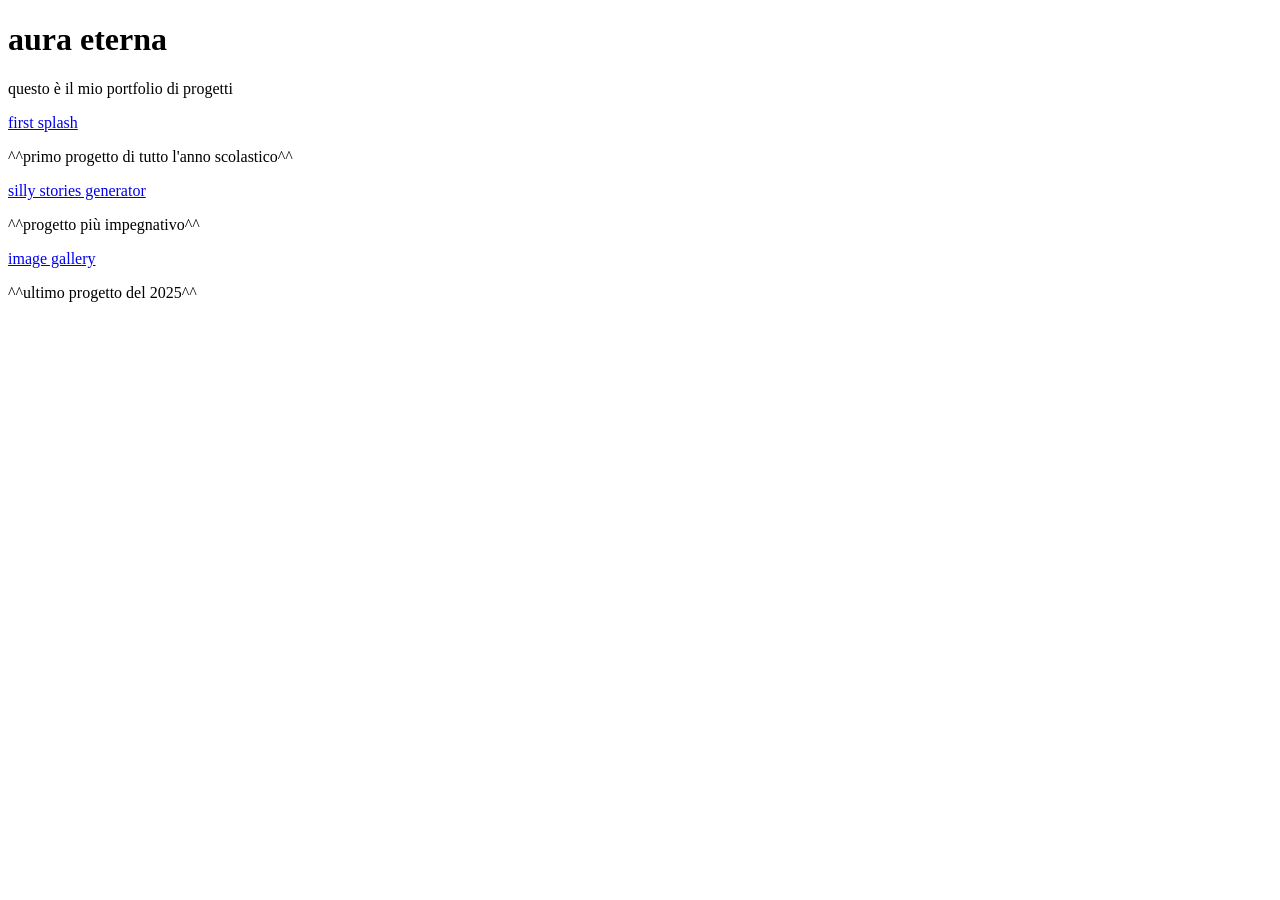
<file: index.html>
<!DOCTYPE html>
<html>
<head>
  <title>personal portfolio</title>
</head>
<body>
  <h1>aura eterna</h1>
  <p>questo è il mio portfolio di progetti</p>
  <a href="first-splash/number-guessing-game-start.html"> first splash</a>
  <p>^^primo progetto di tutto l'anno scolastico^^</p>
  <a href="silly_stories-generator/silly_story-generator.html"> silly stories generator</a>
  <p>^^progetto più impegnativo^^</p>
  <a href="image_gallery/img_gallery.html"> image gallery</a>
  <p>^^ultimo progetto del 2025^^</p>
</body>
</html>
</file>
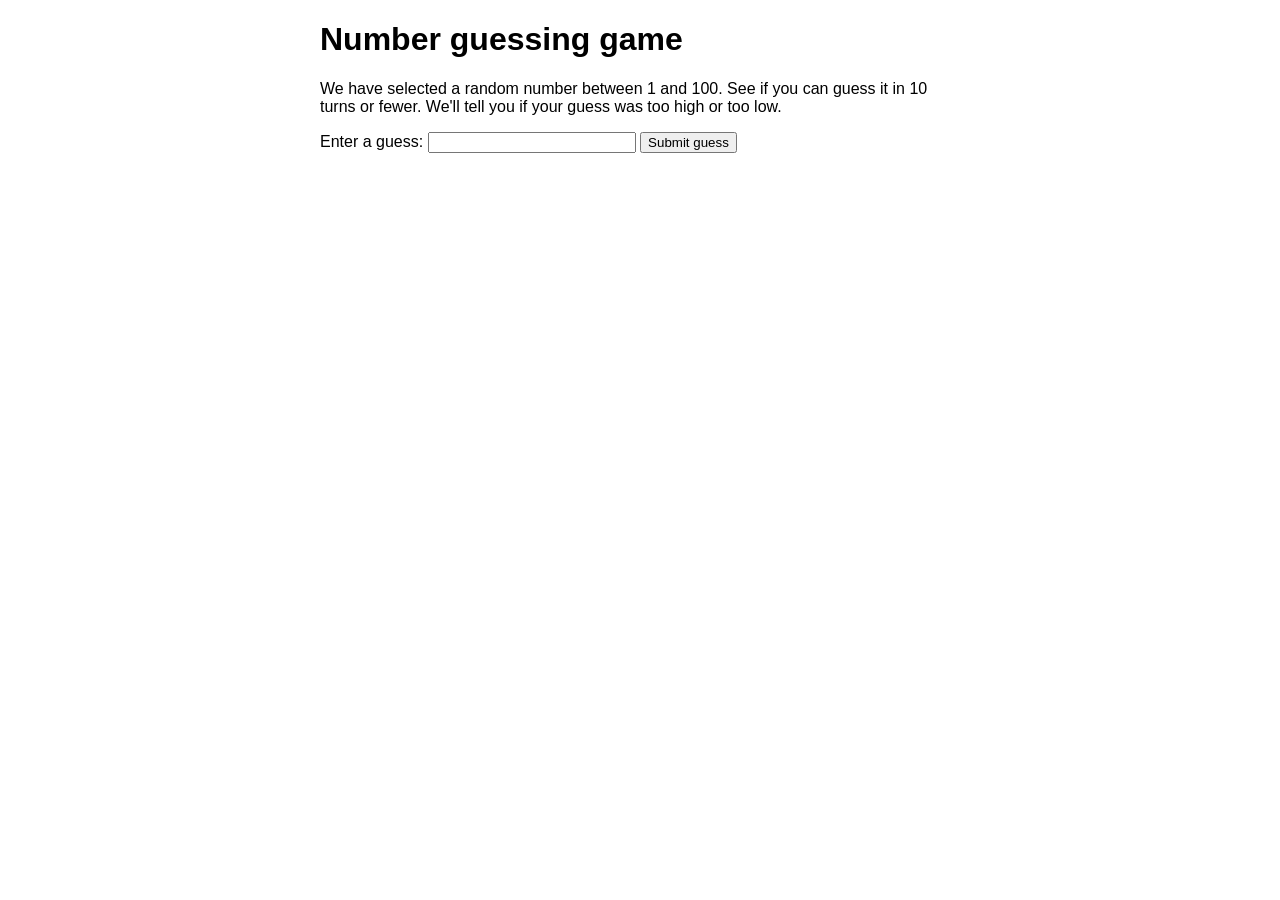
<file: first-splash/number-guessing-game-start.html>
<!DOCTYPE html>
<html lang="en-US">
  <head>
    <meta charset="utf-8">

    <title>Number guessing game</title>

    <style>
      html {
        font-family: sans-serif;
      }

      body {
        width: 50%;
        max-width: 800px;
        min-width: 480px;
        margin: 0 auto;
      }
      
      .form input[type="number"] {
        width: 200px;
      }

      .lastResult {
        color: white;
        padding: 3px;
      }
    </style>
  </head>

  <body>
    <h1>Number guessing game</h1>

    <p>We have selected a random number between 1 and 100. See if you can guess it in 10 turns or fewer. We'll tell you if your guess was too high or too low.</p>

    <div class="form">
      <label for="guessField">Enter a guess: </label>
      <input type="number" min="1" max="100" required id="guessField" class="guessField">
      <input type="submit" value="Submit guess" class="guessSubmit">
    </div>

<div class="resultParas">
  <p class="guesses"></p>
  <p class="lastResult"></p>
  <p class="lowOrHi"></p>
</div>

    <script>
      let randomNumber = Math.floor(Math.random() * 100) + 1;
const guesses = document.querySelector(".guesses");
const lastResult = document.querySelector(".lastResult");
const lowOrHi = document.querySelector(".lowOrHi");
const guessSubmit = document.querySelector(".guessSubmit");
const guessField = document.querySelector(".guessField");
let guessCount = 1;
let resetButton;

function checkGuess() {
  const userGuess = Number(guessField.value);
  if (guessCount === 1) {
    guesses.textContent = "numbers already guessed:";
  }

  guesses.textContent = `${guesses.textContent} ${userGuess}`;

  if (userGuess === randomNumber) {
    lastResult.textContent = "il numero inserito corrisponde al numero generato";
    lastResult.style.backgroundColor = "green";
    lowOrHi.textContent = "";
    setGameOver();
  } 
  else if (guessCount === 10) {
    lastResult.textContent = "you lost";
    lowOrHi.textContent = "";
    setGameOver();
  } 
  else if (guessCount >=6 ){
    lastResult.textContent = "il numero generato è compreso tra questi 2 valori: "
    lowOrHi.textContent = (randomNumber-10), "e ", (randomNumber+20);
  }
  else {
    lastResult.textContent = "Wrong!";
    lastResult.style.backgroundColor = "red";
    if (userGuess === 67 ){
    lastResult.textContent = "ts so aura boi";
    lastResult.style.backgroundColor = "purple";
    setGameOver();
    }
    else if (userGuess < randomNumber) {
        lowOrHi.textContent = "Last guess was too low!";
    }   
    else if (userGuess > randomNumber) {
        lowOrHi.textContent = "Last guess was too high!";
    }
  }

  guessCount++;
  guessField.value = "";
  guessField.focus();
}

guessSubmit.addEventListener("click", checkGuess);

function setGameOver() {
  guessField.disabled = true;
  guessSubmit.disabled = true;
  resetButton = document.createElement("button");
  resetButton.textContent = "Start new game";
  document.body.appendChild(resetButton);
  resetButton.addEventListener("click", resetGame);
}

function resetGame() {
  guessCount = 1;
  const resetParas = document.querySelectorAll(".resultParas p");
  for (const resetPara of resetParas) {
    resetPara.textContent = "";
  }

  resetButton.parentNode.removeChild(resetButton);
  guessField.disabled = false;
  guessSubmit.disabled = false;
  guessField.value = "";
  guessField.focus();
  lastResult.style.backgroundColor = "white";
  randomNumber = Math.floor(Math.random() * 100) + 1;
}

    </script>
  </body>
</html>
</file>
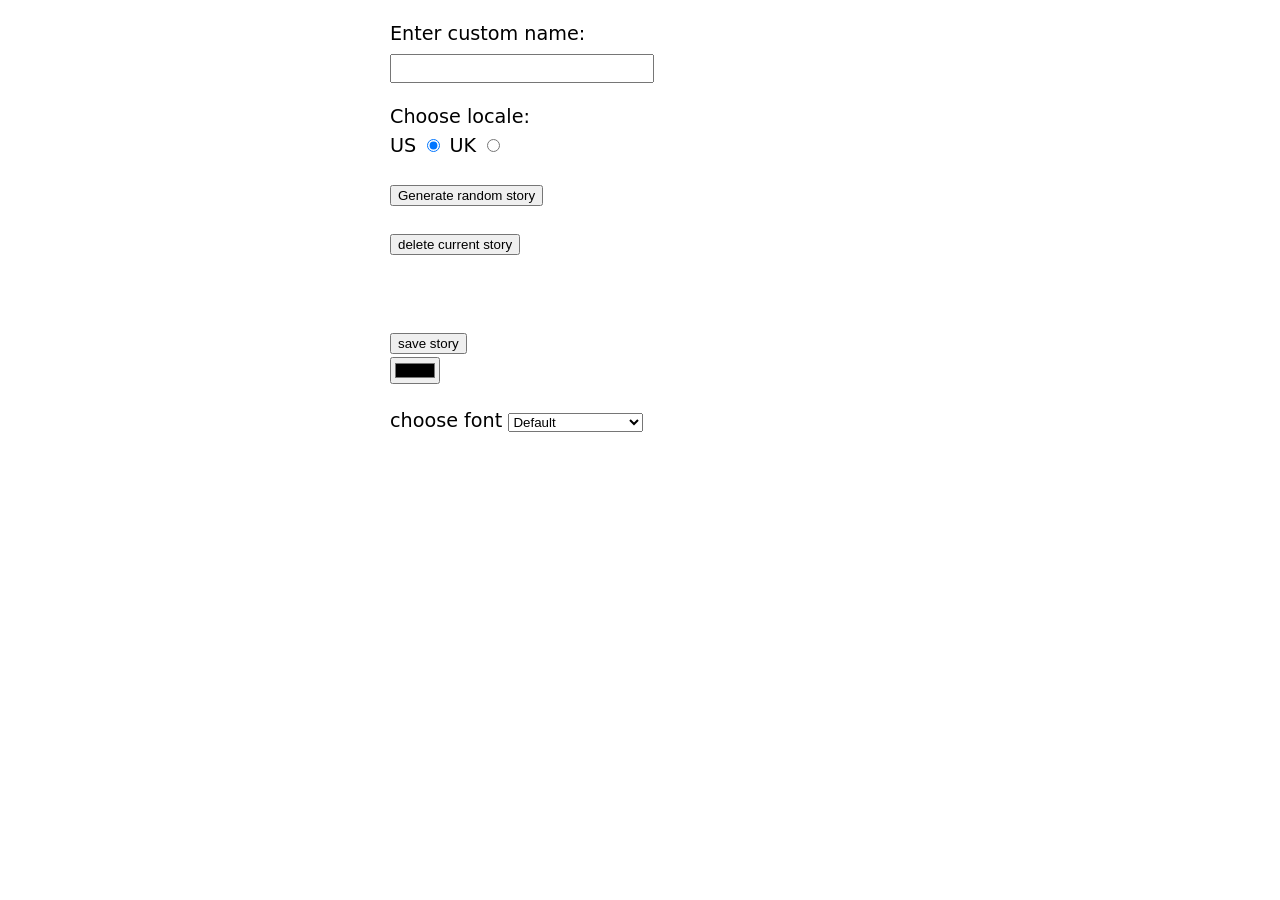
<file: silly_stories-generator/silly_story-generator.html>
<!DOCTYPE html>
<html lang="en">
<head>
  <meta charset="UTF-8">
  <meta name="viewport" content="width=device-width, initial-scale=1.0">
  <title>Document</title>
  <link rel="stylesheet" href="silly_story-generator-style.css">
</head>
<body>
  <div>
  <label for="custom-name">Enter custom name:</label>
  <input id="custom-name" type="text" placeholder="" />
</div>
<fieldset>
  <legend>Choose locale:</legend>
  <label for="us">US</label>
    <input id="us" type="radio" name="uk-us" value="us" checked />
    <label for="uk">UK</label>
    <input id="uk" type="radio" name="uk-us" value="uk" />
</fieldset>
<div>
  <button class="generate">Generate random story</button>
</div>

<div>
  <button class="delete">delete current story</button>
</div>

<p class="story"></p>

<div>
  <button class="save">save story</button>
</div>

<script src="silly_story-generator-java.js"> </script>
<div>
  <label>choose font</label>
  <select class="font-selector">
    <option value="system-ui">Default</option>
    <option value="Georgia">Georgia</option>
    <option value="Times New Roman">Times New Roman</option>
    <option value="Comic Sans MS">Comic Sans</option> 
  </select>
</div>
</body>
</html>
</file>
<file: silly_stories-generator/silly_story-generator-style.css>
body {
  font: 1.2em / 1.5 system-ui;
  margin: 0 auto;
  width: 500px;
}

fieldset {
  border: 0;
}

fieldset,
legend {
  padding: 0;
  margin: 0;
}

input[type="text"] {
  margin-top: 5px;
  padding: 5px;
  width: 50%;
  display: block;
}

div,
fieldset {
  margin-top: 20px;
}

p {
  margin-top: 10px;
  padding: 20px;
  visibility: hidden;
}
</file>
